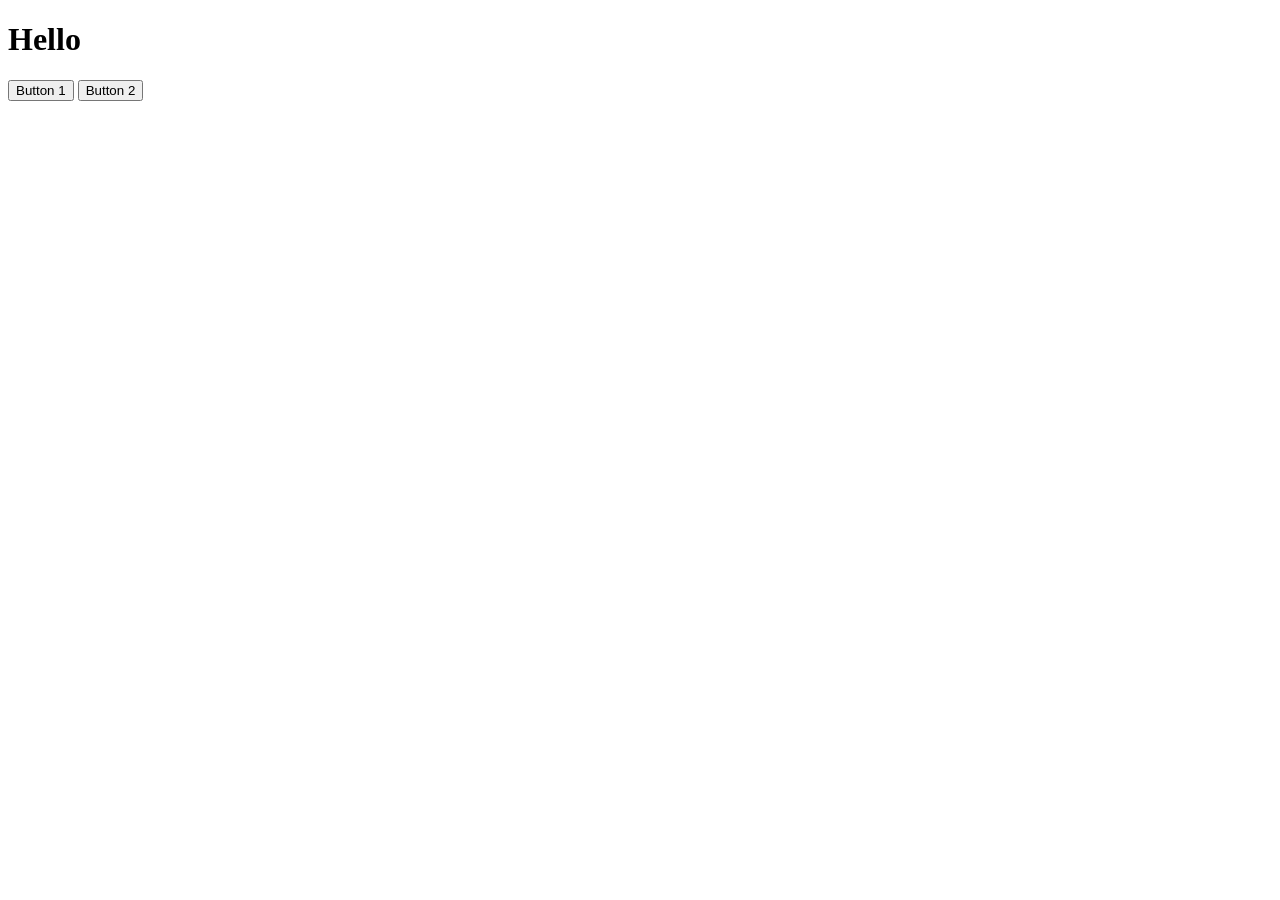
<file: INDEX.HTML>
<!DOCTYPE html>
<html lang="en">

<head>
    <meta charset="UTF-8">
    <meta name="viewport" content="width=device-width, initial-scale=1.0">
    <title>Java Script</title>
    <link rel="stylesheet" href="">

</head>

<body>







    <!-- <h2 id="content"> Hello Ashu </h2>



    <button id="btn" >click me</button> -->

<!-- 
    <a href="download now"> Downloads</a>


    <img src="https://imgs.search.brave.com/0DI1jOXDzjt4-FLmMEd8g06JTLhQmeBceMC15HAYOAA/rs:fit:860:0:0:0/g:ce/aHR0cHM6Ly90NC5m/dGNkbi5uZXQvanBn/LzA2LzIyLzQ4Lzkz/LzM2MF9GXzYyMjQ4/OTMyNV9HRWx1Znps/bDAzZEE1dXp2ZTZn/M0xWeXNabEpZVmJs/Ti5qcGc"
        alt="broken imge"> -->

   <!-- <div class="hyy">
    <h3>Hello ji kaise ho </h3>
    <h3>Hello ji kaise ho </h3>
    <h3>Hello ji kaise ho </h3>
   </div> -->

   <!-- <h1>hello JS</h1>

   <p id="heading">hello how are you </p> -->

<!-- <h3 id="heading">hello <span>Ashu</span> </h3> -->


<!-- <a id="link" href="http://127.0.0.1:5500/ ">Anchor link</a>

<img class="img" src="http//145.//321/..hello" alt=""> -->

<!-- <a id="myid" href="https.10014.52//36."> this ia Anchor tag</a> -->


<!-- <img id="image">

<a id="link" >Anchor Tag</a> -->

<!-- <a id="asd">Hello</a> -->

<!-- <input id="input" type="hello" placeholder="Ashu"> -->

<!-- <ul id="list"></ul> -->

<h1 id="title">Hello</h1>

<button id="btn">Button 1</button>

<button id="btn2">Button 2</button>




    <script src="index.js"></script>
</body>

</html>
</file>
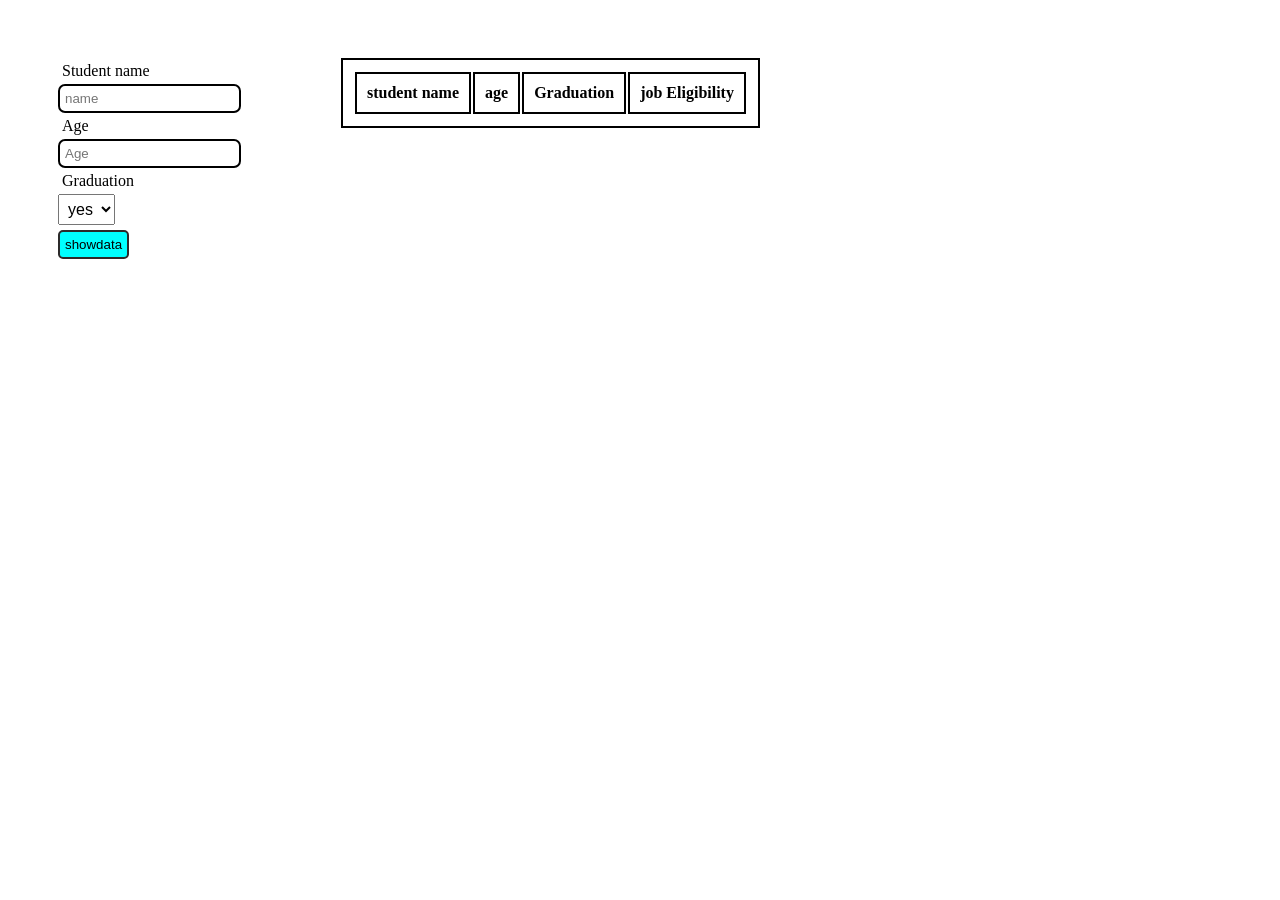
<file: form.html>
<!doctype html>
<html lang="en">

<head>
    <meta charset="UTF-8" />
    <meta name="viewport" content="width=device-width, initial-scale=1.0" />
    <title>Document</title>
    <link rel="stylesheet" href="form.css" />
</head>

<body>
    <div class="main">
        <div class="from">
            <from>
                <label>Student name</label>
                <input type="text" id="student" name="student" placeholder="name" />
                <label>Age</label>
                <input type="number" id="age" name="age" placeholder="Age" />
                <label>Graduation</label>
                <select id="Graduation">
                    <option value="yes" id="yes">yes</option>
                    <option value="no" id="no">NO</option>
                </select>
                <button type="submit" onclick="showdata()">showdata</button>
            </from>
        </div>
        <div class="table">
            <table>
                <thead>
                    <tr>
                        <th>student name</th>
                        <th>age</th>
                        <th>Graduation</th>
                        <th> job Eligibility</th>
                    </tr>
                </thead>
                <tbody id="showdata"></tbody>
            </table>
        </div>
        <script src="form_script.js"></script>
</body>

</html>
</file>
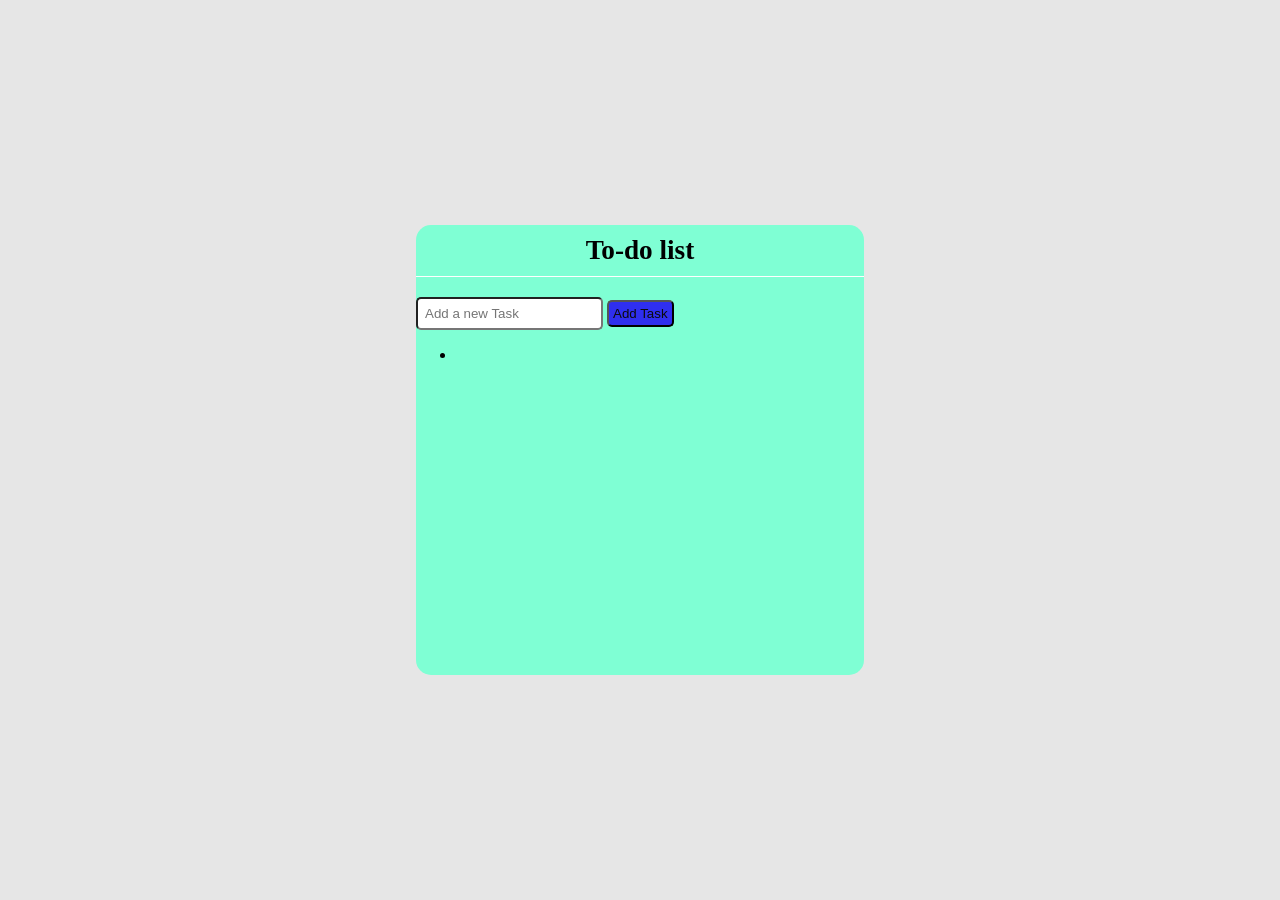
<file: To do list/to do.html>
<!DOCTYPE html>
<html lang="en">
<head>
    <meta charset="UTF-8">
    <meta name="viewport" content="width=device-width, initial-scale=1.0">
    <link rel="stylesheet" href="to do.css">
    <title>To-do list </title>

</head>
<body >

<div class="container">
  <div class="header">To-do list</div>

  <div class="addTask">
    <input type="text" placeholder="Add a new Task" id="inputTask">
    <button onclick="addTask()">Add Task</button>
    
  </div>

  <ul class="task-List" id="taskList">
    <li></li>
  
  </ul>

</div>




  <script src="to do .js"></script>  
</body>
</html>
</file>
<file: form.css>
from{
    display: block;
    margin: 50px;
  
}
.main{
    display: flex;
}
.form{
    width: 500px;

}
from label{
    padding: 4px;
    color: black;
    display: block;
}
from>input{
    border: 2px solid black;
    color:black;
   padding: 5px;
   border-radius: 7px;
}
from>select{
    padding: 5px;
    font-size: medium;
}
from>button{
    margin-top: 5px;
    padding:5px;
    display: block;
    color: black;
    background-color: aqua;
    border-radius: 5px;
    border: 2px solid rgb(44, 42, 42);
}
table,table>thead>tr>th{
    
    border: 2px solid black;
    color: black;
    padding: 10px;

}
.table{
    margin: 50px;
}
</file>
<file: To do list/to do.css>
body{
    margin: 0px;
    padding: 0px;
    display: flex;
    justify-content: center;
    align-items: center;
    height: 100vh;
    background-color: rgb(230,230, 230);  
}
.container{
    border: none;
    border-radius: 15px;
    background-color: aquamarine;
    
    width: 35vw;
    height: 50vh;
     box-shadow: 4px,5px,6px;

       
}
.header{
    text-align: center;
    padding: 10px;
    font-size: 1.7rem;
    font-weight: 800;
    border-bottom: 0.5px solid white;
    margin-bottom: 20px;
    
}
.addtask{
   display: flex;
   justify-content: space-evenly;

}
input{
    padding: 7px;
    border-radius: 5px;

} 
button:hover{
    border: 1px solid black;
    box-shadow: 2px 2px 2px;
}
button{
    background-color: rgb(47, 47, 239);
    color: rgb(11, 11,11);
    border-radius: 5px;
    padding: 4px;
}
</file>
